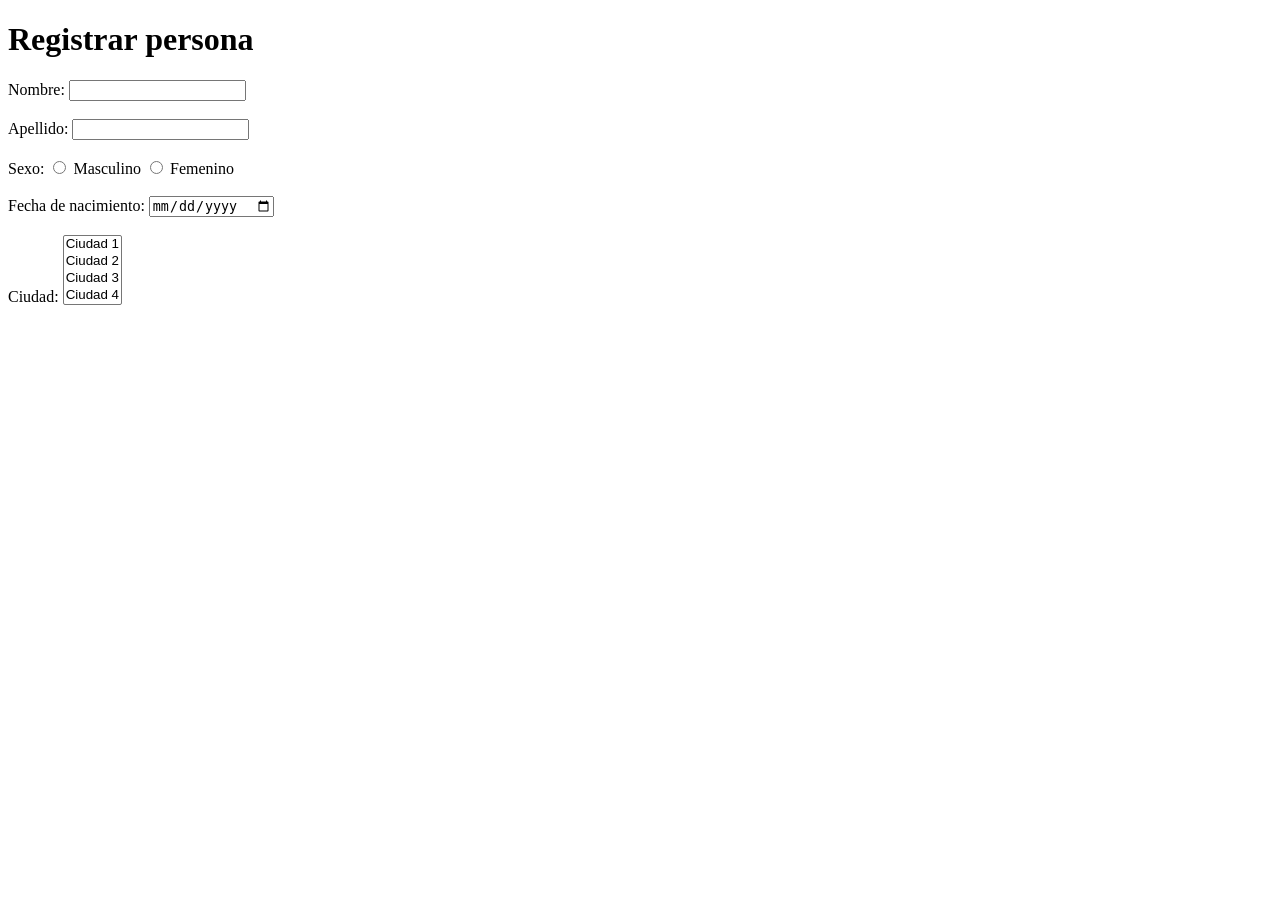
<file: Html/1 ejercicio/index.html>
<!DOCTYPE html> 
<!-- 1. Debe tener encabezado "Registrar persona"
2. Los campos a ingresar serán: Nombre, Apellido, Sexo (dos opciones), Fecha de nacimiento (tipo fecha) y Ciudad (seleccionar varias)
3. Agregar un boton Guardar y un boton Cancelar-->
<head>
    <meta charset="UTF-8">
    <title>Ejercicio 1</title>

</head>
<body>
    <h1>Registrar persona</h1>

    <form>


        <label for="nombre">Nombre:</label>
        <input type="text" id="nombre" name="nombre" required>
        <br><br>
        <label for="apellido">Apellido:</label>
        <input type="text" id="apellido" name="apellido" required>
        <br><br>
        <label for="sexo">Sexo:</label>
        <input type="radio" id="masculino" name="sexo" value="masculino" required>
        <label for="masculino">Masculino</label>
        <input type="radio" id="femenino" name="sexo" value="femenino" required>
        <label for="femenino">Femenino</label>

        <br><br>
        <label for="fechaNacimiento">Fecha de nacimiento:</label>
        <input type="date" id="fechaNacimiento" name="fechaNacimiento" required>
        <br><br>
        <label for="ciudad">Ciudad:</label>
        <select id="ciudad" name="ciudad" multiple required>
            <option value="ciudad1">Ciudad 1</option>
            <option value="ciudad2">Ciudad 2</option>
            <option value="ciudad3">Ciudad 3</option>
            <option value="ciudad4">Ciudad 4</option>
        </select>
    </form>
</body>
</file>
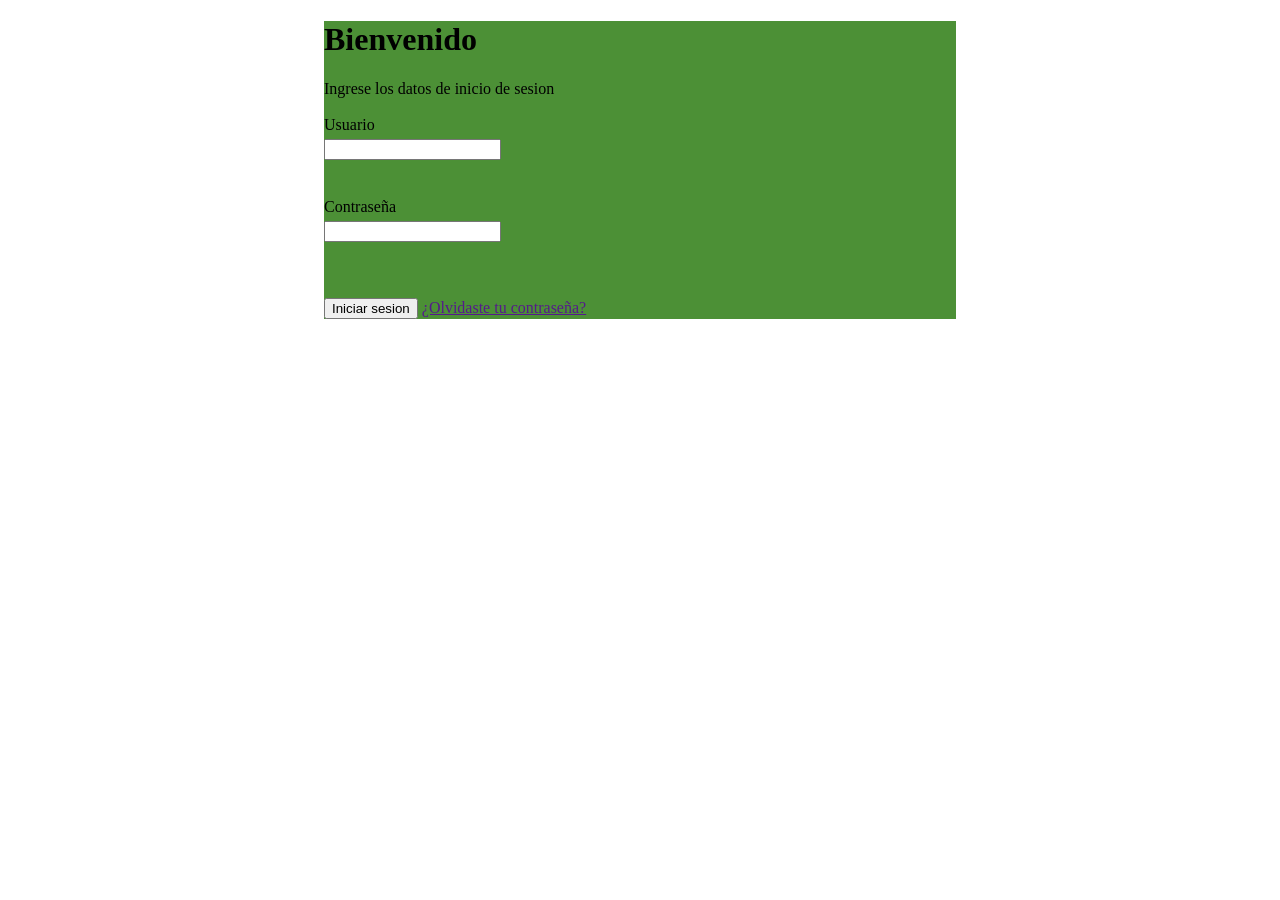
<file: Html/2 ejercicio/index.html>
<!DOCTYPE html>
<html lang="en">
<head>
    <meta charset="UTF-8">
    <meta name="viewport" content="width=device-width, initial-scale=1.0">
    <title>Document</title>
    <link rel="stylesheet" href="style.css">
</head>
<body>
    <!-- INICIO DE SESION -->
    <div class="fondo">
        <h1>Bienvenido</h1>
        <label for="">Ingrese los datos de inicio de sesion</label>
        <br>
        <br>
        <div class="grupo-input">
        <label for="">Usuario</label>
        <input type="text" id="" name="" align="center">
        </div>
        <br>
        <div class="grupo-input">
        <label for="">Contraseña</label>
        <input type="password" id="" name="">
        </div>
        <br>
        <br>
        <button type="submit">Iniciar sesion</button>
        <a href="">¿Olvidaste tu contraseña?</a>
    </div>

    
</body>
</html>
</file>
<file: Html/2 ejercicio/style.css>
.fondo{
    background-color: #4c9036;
    width: 50%;
    /*text-align: center;*/
    margin: auto;

}

.grupo-input{
    margin-bottom: 20px;

}

.grupo-input label{
    display: block;
    margin-bottom: 5px;
}
</file>
